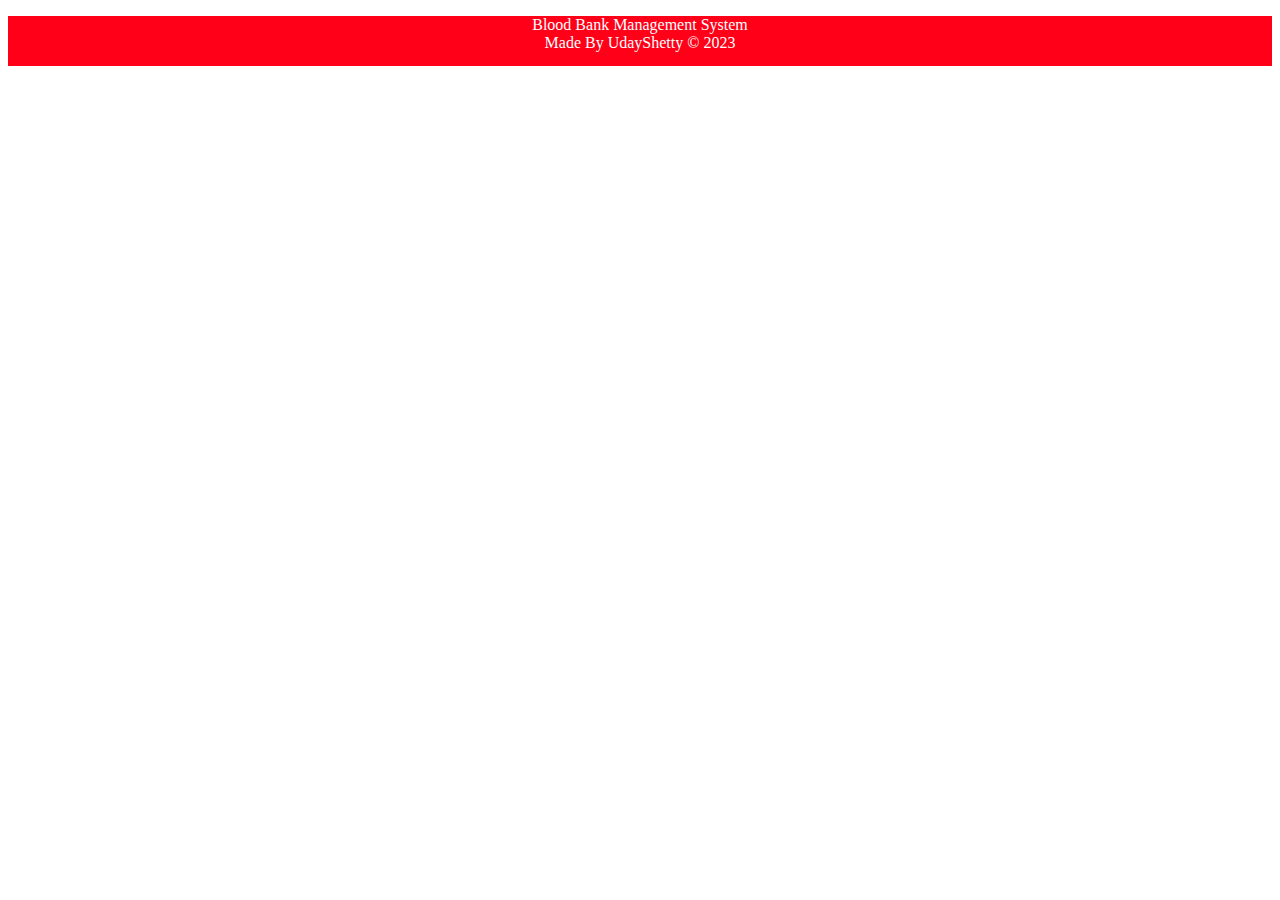
<file: bloodbankmanagement/templates/blood/footer.html>
<!DOCTYPE html>
<html>
<head>
<meta name="viewport" content="width=device-width, initial-scale=1">
<style>
.footer {
  
   left: 0;
   bottom:0;
   width: 100%;
   background-color: #FF0018;
   color: white;
   text-align:center;
   height:50px;
   
}
</style>
</head>
<body>

<div class="footer">
  <p>Blood Bank Management System
      <br>
      Made By UdayShetty &copy; 2023
  </p>

</div>

</body>
</html>
</file>
